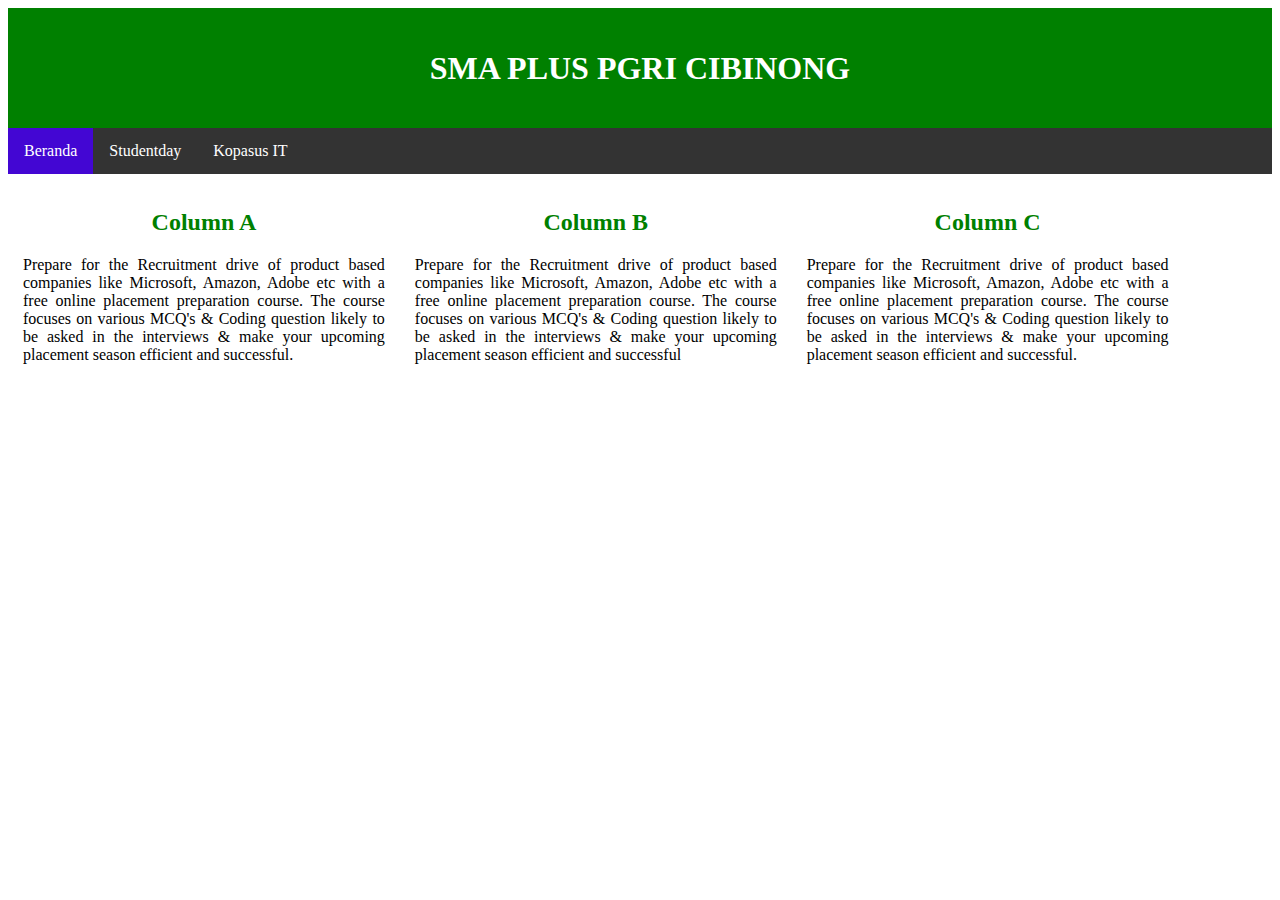
<file: htdocs/BELAJAR-CSS-VIAN/index.html>
<!DOCTYPE html>
<html lang="en">
<head>
    <meta charset="UTF-8">
    <meta http-equiv="X-UA-Compatible" content="IE-edge">
    <meta name="viewport" content="width=device-width, initial-scale=1.0">
    <link rel="stylesheet" href="css/style.css">
    <title>Belajar CSS</title>
    <style>
        * {
            box-sizing: border-box;
        }

        /* CSS untuk class header */
        .header {
            background-color: green;
            padding: 15px;
            text-align: center;
        }

        /* Setting layout maksimal screen size */
        @media screen and (max-width:600px) {
            .columnA, .columnB, .columnC {
                width: 50%;
            }
        }
        @media screen and (max-width:400px) {
            .columnA, .columnB, .columnC {
                width: 100%;
            }
        }
    </style>
</head>
<body>
    <!-- header web -->
    <div class = "header">
        <h2 style = "color:white;font-size:200%">
        SMA PLUS PGRI CIBINONG
    </h2>
 </div>

<!-- menu web -->
<div class = "nav_menu">
    <a href = "#" class="active">Beranda</a>
    <a href = "page/studentday.html">Studentday</a>
    <a href = "page/kopasus-it.html">Kopasus IT</a>
</div>

<!-- konten -->
<div class = "row">
    <div class = "columnA">
        <h2>Column A</h2>
        <p>Prepare for the Recruitment drive of product
        based companies like Microsoft, Amazon, Adobe
        etc with a free online placement preparation 
        course. The course focuses on various MCQ's
        & Coding question likely to be asked in the 
        interviews & make your upcoming placement
        season efficient and successful.</p>
    </div>

    <div class = "columnB">
        <h2>Column B</h2>
        <p>Prepare for the Recruitment drive of product
        based companies like Microsoft, Amazon, Adobe
        etc with a free online placement preparation 
        course. The course focuses on various MCQ's
        & Coding question likely to be asked in the 
        interviews & make your upcoming placement
        season efficient and successful</p>
    </div>

    <div class = "columnC">
        <h2>Column C</h2>
        <p>Prepare for the Recruitment drive of product
        based companies like Microsoft, Amazon, Adobe
        etc with a free online placement preparation 
        course. The course focuses on various MCQ's
        & Coding question likely to be asked in the 
        interviews & make your upcoming placement
        season efficient and successful.</p>
    </div>
</div>
</body>
</html>
</file>
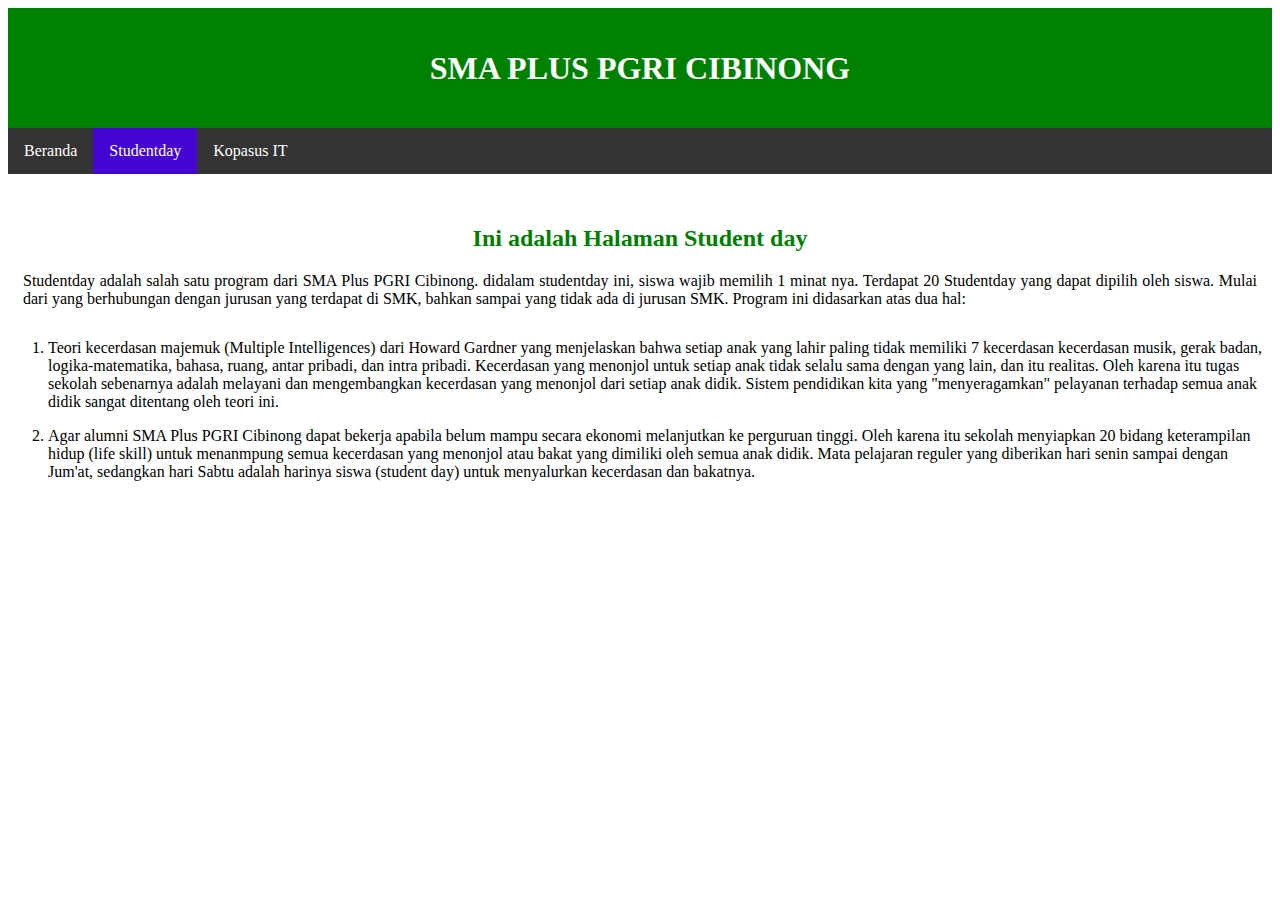
<file: htdocs/BELAJAR-CSS-VIAN/page/studentday.html>
<meta charset="UTF-8">
<meta http-equiv="X-UA-Compatible" content="IE=edge">
<meta name="viewport" content="width=device-width, initial-scale=1.0">
<link rel="stylesheet" href="../css/style.css">
<title>Belajar Page</title>
<style>
    * {
        box-sizing: border-box;
    }

    /* CSS untuk class header */
    .header {
        background-color: green;
        padding: 15px;
        text-align: center;
    }

    /* Setting layout maksimal screen size */
    @media screen and (max-width:600px) {
        .columnA, .columnB, .columnC {
            width: 50%;
        }
    }
    @media screen and (max-width:400px) {
        .columnA, .columnB, .columnC {
            width: 100%;
        }
    }

    .columnA {
        float: left;
        width: 100%;
        padding: 15px;
        text-align:justify;
    }
</style>
</head>
<body>
<!-- header web -->
<div class = "header">
    <h2 style = "color:white;font-size:200%">
    SMA PLUS PGRI CIBINONG
</h2>
</div>

<!-- menu web -->
<div class = "nav_menu">
    <a href = "../index.html">Beranda</a>
    <a href = "#" class="active">Studentday</a>
    <a href = "kopasus-it.html">Kopasus IT</a>
</div>

<!-- konten -->
<div class = "row">
    <div class = "columnA">
        <h2>Ini adalah Halaman Student day</h2>
        <p>Studentday adalah salah satu program dari SMA Plus PGRI Cibinong.
            didalam studentday ini, siswa wajib memilih 1 minat nya.
            Terdapat 20 Studentday yang dapat dipilih oleh siswa.
            Mulai dari yang berhubungan dengan jurusan yang terdapat di SMK,
            bahkan sampai yang tidak ada di jurusan SMK. Program ini didasarkan atas dua hal:
        </p>
    </div>
    <ol>
        <li>
            <p>
                Teori kecerdasan majemuk (Multiple Intelligences) dari Howard Gardner yang menjelaskan
                bahwa setiap anak yang lahir paling tidak memiliki 7 kecerdasan kecerdasan musik, gerak badan,
                logika-matematika, bahasa, ruang, antar pribadi, dan intra pribadi. Kecerdasan yang menonjol
                untuk setiap anak tidak selalu sama dengan yang lain, dan itu realitas. Oleh karena itu tugas
                sekolah sebenarnya adalah melayani dan mengembangkan kecerdasan yang menonjol dari setiap anak didik.
                Sistem pendidikan kita yang "menyeragamkan" pelayanan terhadap semua anak didik sangat ditentang oleh teori ini.
            </p>
        </li>
        <li>
            <p>
                Agar alumni SMA Plus PGRI Cibinong dapat bekerja apabila belum mampu secara ekonomi melanjutkan
                ke perguruan tinggi. Oleh karena itu sekolah menyiapkan 20 bidang keterampilan hidup (life skill)
                untuk menanmpung semua kecerdasan yang menonjol atau bakat yang dimiliki oleh semua anak didik.
                Mata pelajaran reguler yang diberikan hari senin sampai dengan Jum'at, sedangkan hari Sabtu adalah 
                harinya siswa (student day) untuk menyalurkan kecerdasan dan bakatnya.
            </p>
        </li>
    </ol>
</div>
</file>
<file: htdocs/BELAJAR-CSS-VIAN/css/style.css>
/* CSS Untuk Menu */
.nav_menu {
    overflow: hidden;
    background-color: #333;
}
.nav_menu a {
    float: left;
    display: block;
    color: white;
    text-align: center;
    padding: 14px 16px;
    text-decoration: none;
}
.nav_menu a:hover {
    background-color: white;
    color: green;
}
.active {
    background-color: rgb(67, 6, 211);
    color: green;
}

/* CSS untuk konten */
.columnA, .columnB, .columnC {
    float: left;
    width: 31%;
    padding: 15px;
    text-align:justify;
}
h2 {
    color: green;
    text-align:center;
}
</file>
